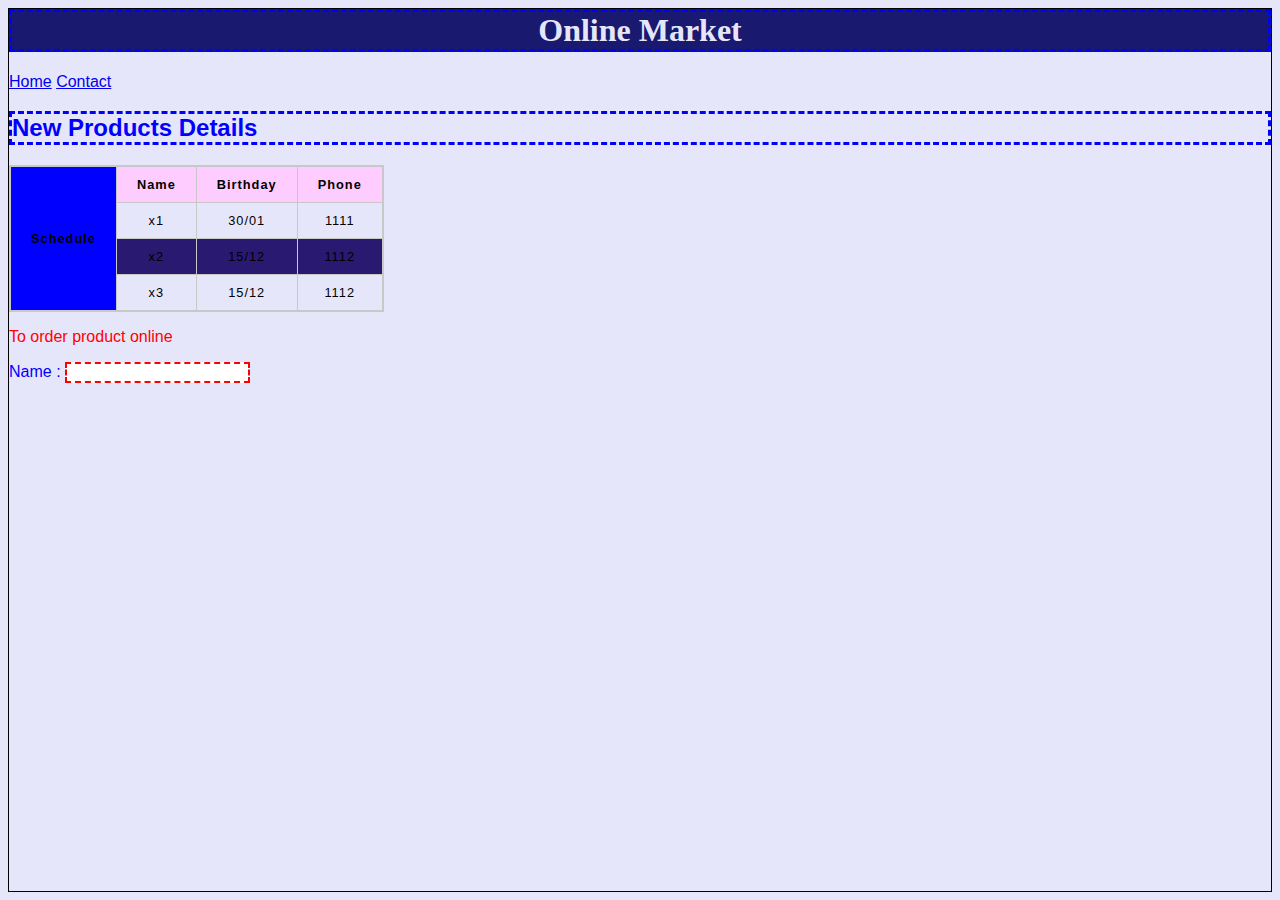
<file: Index.html>
<html lang="en" dir="ltr">
  <head>
    <meta charset="utf-8">
    <title>CSS test page</title>
    <link rel="stylesheet" href="styles/Externally.CSS">
    <style media="screen">
      input:invalid{
        border: 2px dashed red;
      }

      input:valid {
        border: 2px solid black;
      }
    </style>
  </head>
  <h1 align="center">Online Market</h1>

  <a href="Index.html">Home</a>
  <a href="Contact.html">Contact</a>

  <h2>New Products Details</h2>
  <body>

    <table border="2">

    <th rowspan="5" style="background-color:blue">Schedule</th>


      <tr>
        <th>Name</th>
        <th>Birthday</th>
        <th>Phone</th>
      </tr>

      <tr>
        <td>x1</td>
        <td>30/01</td>
        <td>1111</td>
      </tr>

      <tr>
        <td>x2</td>
        <td>15/12</td>
        <td>1112</td>
      </tr>

      <tr>
        <td>x3</td>
        <td>15/12</td>
        <td>1112</td>
      </tr>
    </table>

<p>To order product online</p>

<label>Name :</label>
<input type="number"required><br/><br/>

  </body>
</html>
</file>
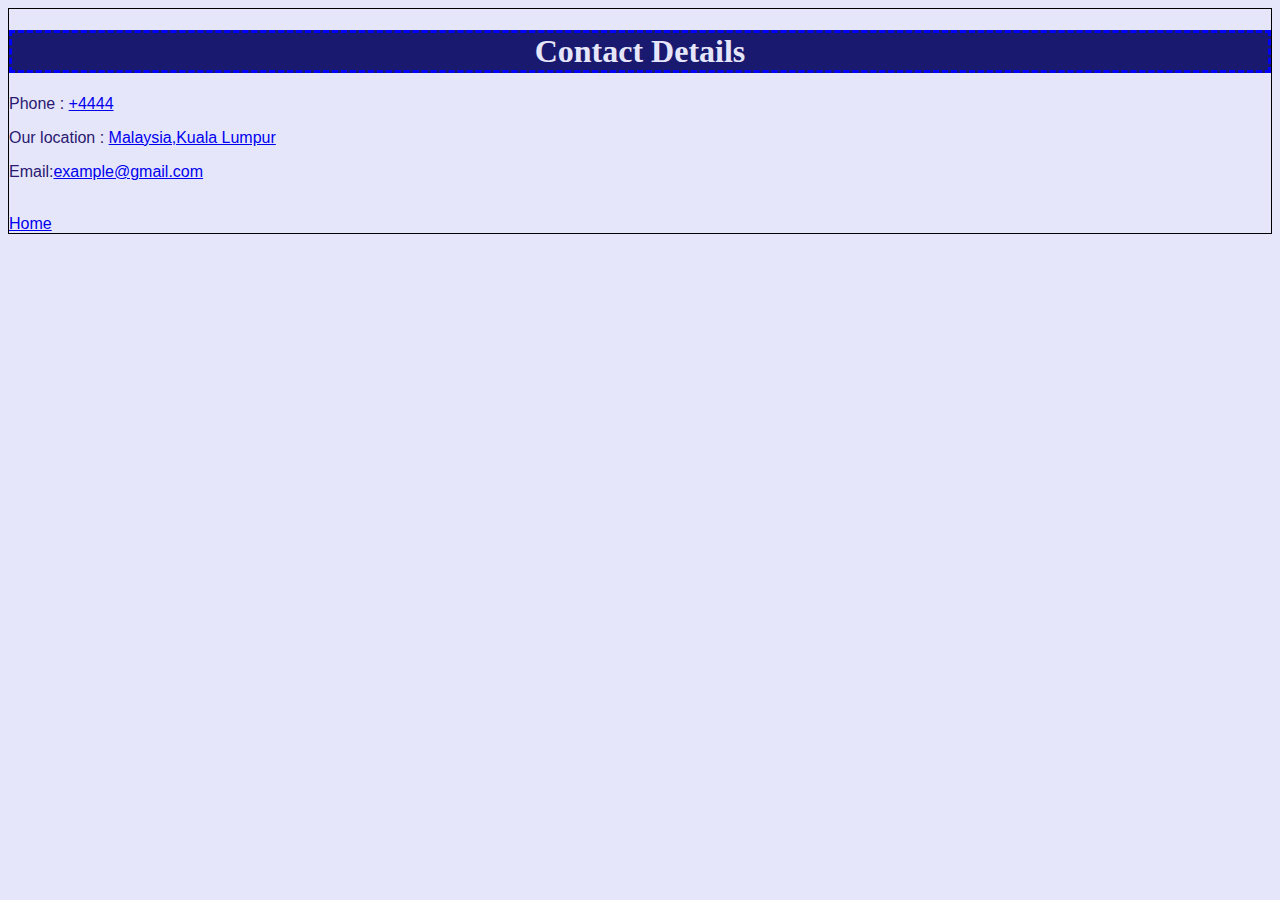
<file: Contact.html>
<!DOCTYPE html>
<html lang="en" dir="ltr">
<head>
  <meta charset="utf-8">
  <title>My Contact Page</title>

  <link rel="stylesheet" href="styles/Externally.CSS">
</head>
<body>

  <h1 align="center">Contact Details</h1>

  <p class="classforContact">Phone : <a href="+4444">+4444</a></p>
  <p class="classforContact">Our location : <a href="https://www.google.com.my/maps">Malaysia,Kuala Lumpur</a></p>
  <p class="classforContact">Email:<a href="mailto.bluth@gmail.com">example@gmail.com<a/></p>

<br/>

<a href="Index.html">Home</a>

</body>
</html>
</file>
<file: styles/Externally.CSS>
*{
  font-family: Arial;
}

body{
  color:blue;
  background-color: #E6E6FA;
  border: 1px solid black;
}

h1{
  color: #E6E6FA;
  background-color: #191970;
  font-family: Times New Roman;
  border: 3px dashed blue;
}

h2{
  border: 3px dashed blue;
}

p{
  color: red;
}

.classforContact{
  color: #291970;
}

table{
  border-collapse: collapse;
  border: 2px solid rgb(200,200,200);
  letter-spacing: 1px;
  font-size: 0.8rem;
}

td, th{
  color: black;
  padding: 10px 20px;
}

th{
  background-color: #FFCCFF;
}

td{
  text-align: center;
}

tr:nth-child(even) td{
  background-color: #291970;
}

#p1{
  background-color: #591970;
}
</file>
